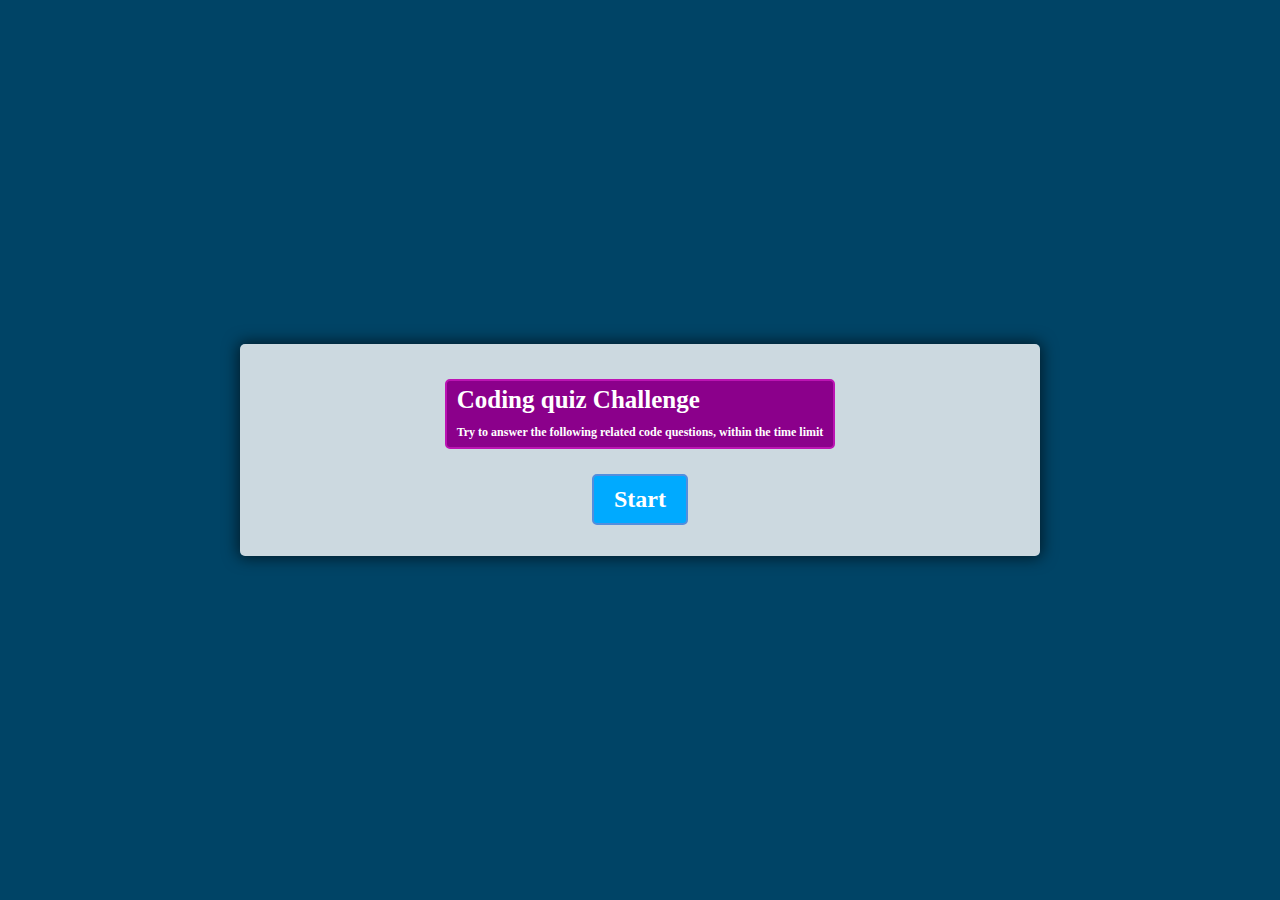
<file: index.html>
<!DOCTYPE html>
<html lang="en">
<head>
  <meta charset="UTF-8">
  <meta name="viewport" content="width=device-width, initial-scale=1.0">
  <title>Quiz App</title>
  <link rel="stylesheet" href="./develop/styles.css">
</head>
<body>
  <div class="container">
    <div id="question-container" class="hide">
      <div id="question">Question</div>
      <div id="answer-buttons" class="btn-grid">
        <button class="btn">Answer 1</button>
        <button class="btn">Answer 2</button>
        <button class="btn">Answer 3</button>
        <button class="btn">Answer 4</button>
      </div>
    </div>
    <div id="user-form-container" class="hide">
      <h2>All done!</h2>
      <h3>Your final score is: <span id="score" class="hide"></span></h3>

      
      <form>
        <label for="name">Enter initials:</label>
        <input type="text" id="name" required>
        <button type="submit" id="submit-btn" class="btn">Submit</button>
      </form>
    </div>
    
    <div class="controls">
      <p id="indications">Coding quiz Challenge <br>
                        <span class="indications-small"> Try to answer the following related code 
                                                         questions, within the time limit
                        </span>
                          
      </p>

      <button id="start-btn" class="start-btn btn">Start</button>
      <button id="next-btn" class="next-btn btn hide">Next</button>
      <h1 id="time" ></h1>
      <div id="main"></div>
    </div>
    
  </div>
  <script src="./develop/script.js"></script>
</body>
</html>
</file>
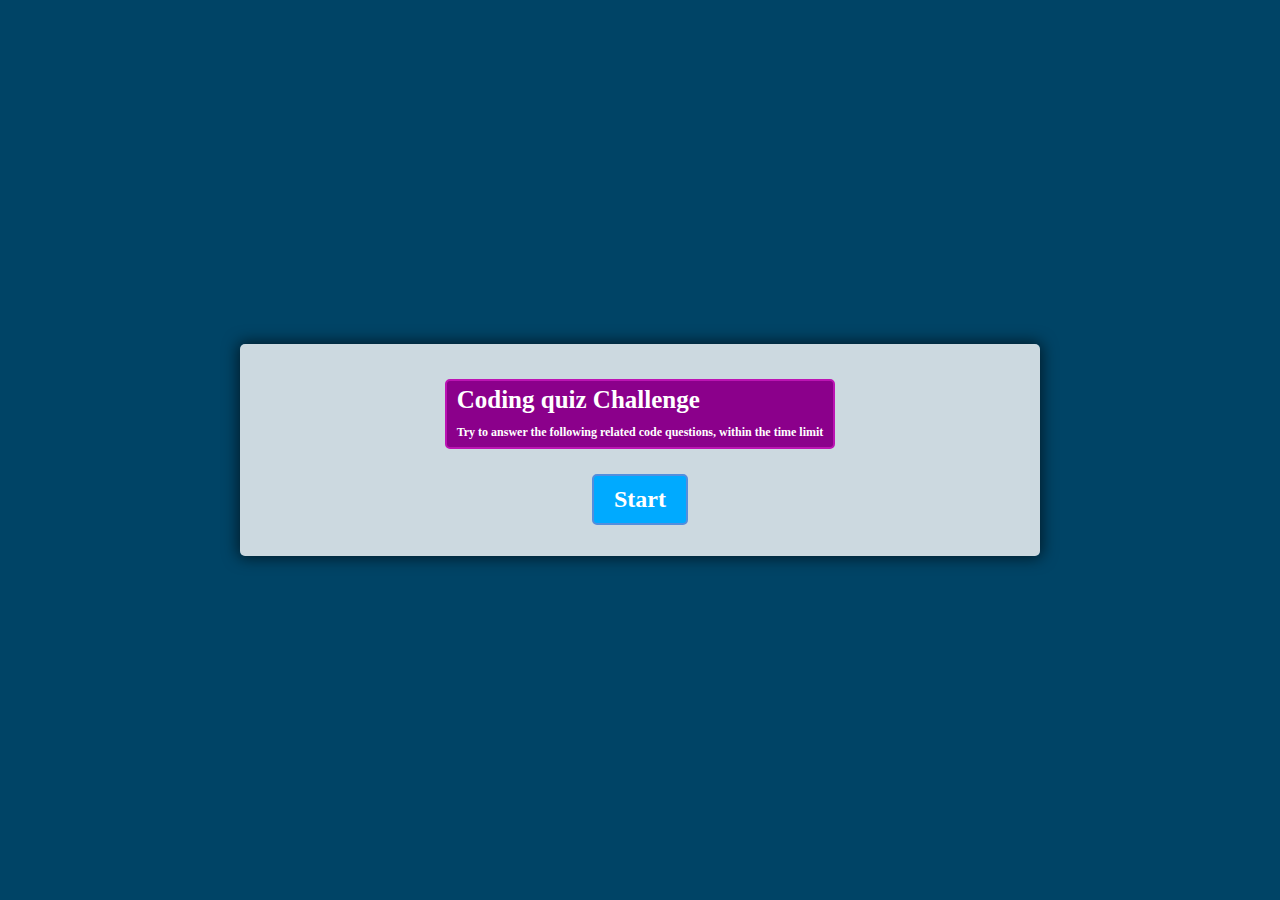
<file: develop/index.html>
<!DOCTYPE html>
<html lang="en">
<head>
  <meta charset="UTF-8">
  <meta name="viewport" content="width=device-width, initial-scale=1.0">
  <title>Quiz App</title>
  <link rel="stylesheet" href="styles.css">
</head>
<body>
  <div class="container">
    <div id="question-container" class="hide">
      <div id="question">Question</div>
      <div id="answer-buttons" class="btn-grid">
        <button class="btn">Answer 1</button>
        <button class="btn">Answer 2</button>
        <button class="btn">Answer 3</button>
        <button class="btn">Answer 4</button>
      </div>
    </div>
    <div id="user-form-container" class="hide">
      <h2>All done!</h2>
      <h3>Your final score is: <span id="score" class="hide"></span></h3>

      
      <form>
        <label for="name">Enter initials:</label>
        <input type="text" id="name" required>
        <button type="submit" id="submit-btn" class="btn">Submit</button>
      </form>
    </div>
    
    <div class="controls">
      <p id="indications">Coding quiz Challenge <br>
                        <span class="indications-small"> Try to answer the following related code 
                                                         questions, within the time limit
                        </span>
                          
      </p>

      <button id="start-btn" class="start-btn btn">Start</button>
      <button id="next-btn" class="next-btn btn hide">Next</button>
      <h1 id="time" ></h1>
      <div id="main"></div>
    </div>
    
  </div>
  <script src="script.js"></script>
</body>
</html>
</file>
<file: develop/styles.css>
*, *::before, *::after {
  box-sizing: border-box;
  font-family: Gotham Rounded;
}

:root {
  --hue-neutral: 200;
  --hue-wrong: 0;
  --hue-correct: 145;
}

body {
  --hue: var(--hue-neutral);
  padding: 0;
  margin: 0;
  display: flex;
  width: 100vw;
  height: 100vh;
  justify-content: center;
  align-items: center;
  background-color: hsl(var(--hue), 100%, 20% );
}

body.correct {
  background-color: rgb(38, 179, 38);
}

body.wrong {
  background-color: rgb(142, 11, 27);
}

.container {
  width: 800px;
  max-width: 80%;
  background-color: rgba(255, 255, 255, 0.8);
  border-radius: 5px;
  padding: 10px;
  box-shadow: 0 0 15px 2px rgba(0, 0, 0, 0.6); ;
}

.btn-grid {
  display: grid;
  gap: 10px;
  margin: 20px 0;
}

.btn {
  --hue: var(--hue-neutral);
  border: 2px solid rgb(83, 142, 221);
  background-color: hsl(var(--hue), 100%, 50%);
  border-radius: 5px;
  padding: 5px 10px;
  color: white;
  outline: none;
}

.btn:hover {
  border-color: rgb(162, 15, 194);
}

.btn.correct {
  --hue: var(--hue-correct);
  color: rgb(255, 255, 255);
  border: 2px solid hsl(117, 71%, 41%);
}

.btn.wrong {
  --hue: var(--hue-wrong);
  border: 2px solid hsl(0, 100%, 50%);
}

.start-btn{
  font-size: 1.5rem;
  font-weight: bold;
  padding: 10px 20px;
}
#indications {
  --hue: var(--hue-neutral);
  border: 2px solid rgb(188, 20, 179);
  background-color: darkmagenta;
  border-radius: 5px;
  padding: 5px 10px;
  color: white;
  outline: none;
  font-size: 25px;
  font-weight: bolder;
}

.indications-small {
  font-size: 12px;
  color: rgb(255, 255, 255);
  text-align: center;
  align-content: center;
  
}
.next-btn {
  font-size: 1.5rem;
  font-weight: bold;
  padding: 10px 20px;
}

.controls {
  display: flex;
  flex-direction: column;
  justify-content: center;
  align-items: center;
}

.hide {
  display: none;
}

#question {
  color: rgb(255, 255, 255);
  font-weight: bolder;
  background-color: darkmagenta;
  padding: 10px;
  border-radius: 5px;
}

#time {
  font-size: 15px;
  color: rgb(255, 255, 255);
  background-color: rgb(139, 29, 139);
  border-radius: 5px;
  width: 130px;
  max-width: 80%;
  text-align: center; /* Cambiado a 'center' */
  white-space: nowrap; /* Evita el ajuste automático de líneas */
  
}

#user-form-container {
  color: rgb(255, 255, 255);
  background-color: darkmagenta;
  border-radius: 5px;
  width: 800px;
  max-width: 80%;
  padding: 10px;
  box-shadow: 0 0 10px 2px;
}
</file>
